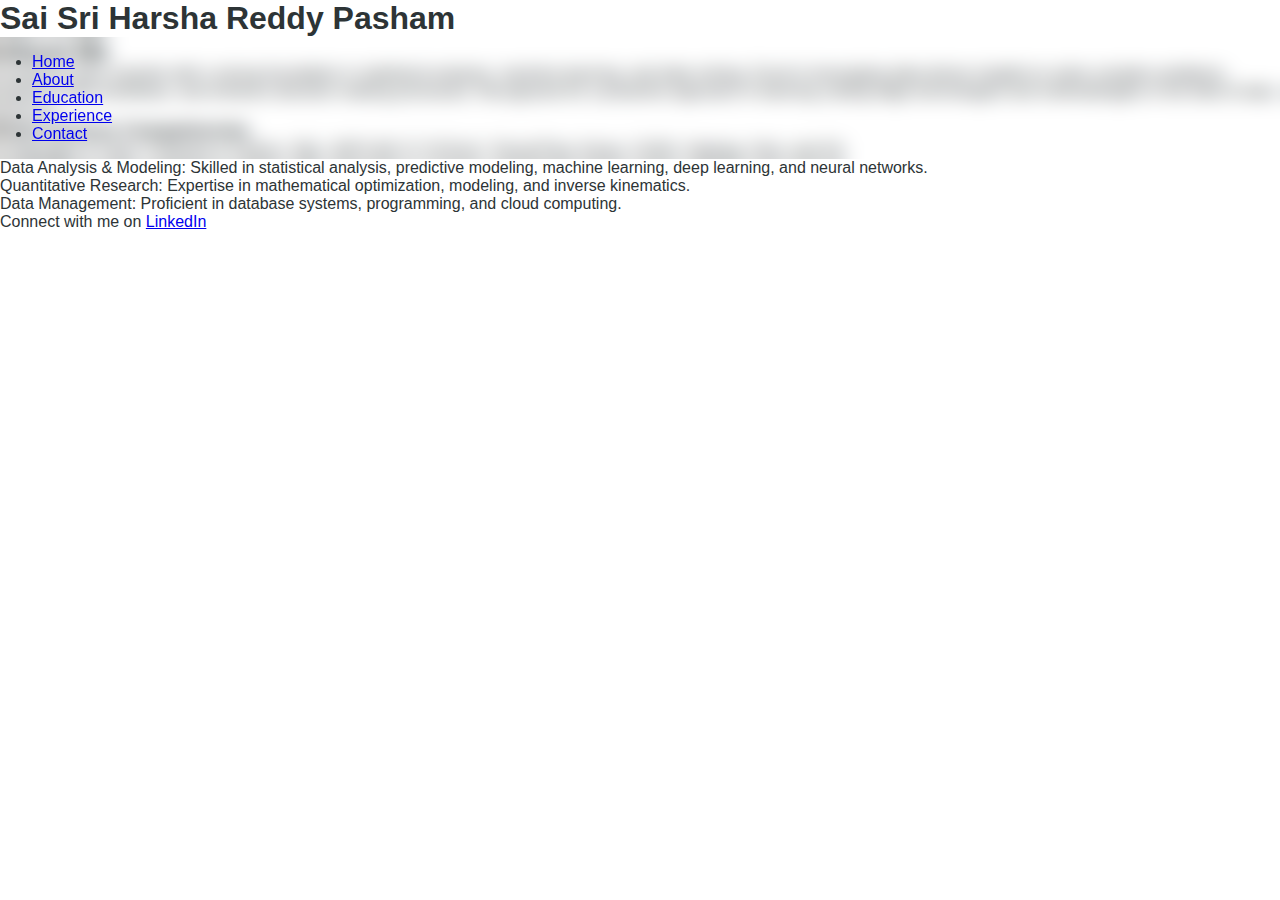
<file: about.html>
<!DOCTYPE html>
<html lang="en">

<head>
    <meta charset="UTF-8">
    <meta name="viewport" content="width=device-width, initial-scale=1.0">
    <title>About - Sai Sri Harsha Reddy Pasham</title>
    <link rel="stylesheet" href="style.css">
</head>
<body>
    <div class="wrapper">
    <header>
        <h1>Sai Sri Harsha Reddy Pasham</h1>
        <nav>
            <ul>
                <li><a href="index.html">Home</a></li>
                <li><a href="about.html">About</a></li>
                <li><a href="education.html">Education</a></li>
                <li><a href="experience.html">Experience</a></li>
                <li><a href="contact.html">Contact</a></li>
            </ul>
        </nav>
    </header>

    <main>
        <section class="about">
            <h2>About Me</h2>
            <p>Analytical data scientist with a strong foundation in statistical analysis, machine learning, and
                data mining. Excel in leveraging data-driven insights to solve complex problems, optimize data
                workflows, and enhance decision-making processes. Recognized for a proactive approach in
                learning cutting-edge technologies and methodologies in the field of data science.</p>
            <h3>Data Science Competencies</h3>
            <ul>
                <li>Languages & Tools: Proficient in Python, SQL, MATLAB, R, PyTorch, TensorFlow,
                    Keras, CUDA, Hadoop, Hive, and Git.</li>
                <li>Data Analysis & Modeling: Skilled in statistical analysis, predictive modeling, machine
                    learning, deep learning, and neural networks.</li>
                <li>Quantitative Research: Expertise in mathematical optimization, modeling, and inverse
                    kinematics.</li>
                <li>Data Management: Proficient in database systems, programming, and cloud computing.</li>
            </ul>
        </section>
    </main>
</div>

    <footer>
        <p>Connect with me on <a href="https://www.linkedin.com/in/harshareddy018/">LinkedIn</a></p>
    </footer>
</body>
</html>
</file>
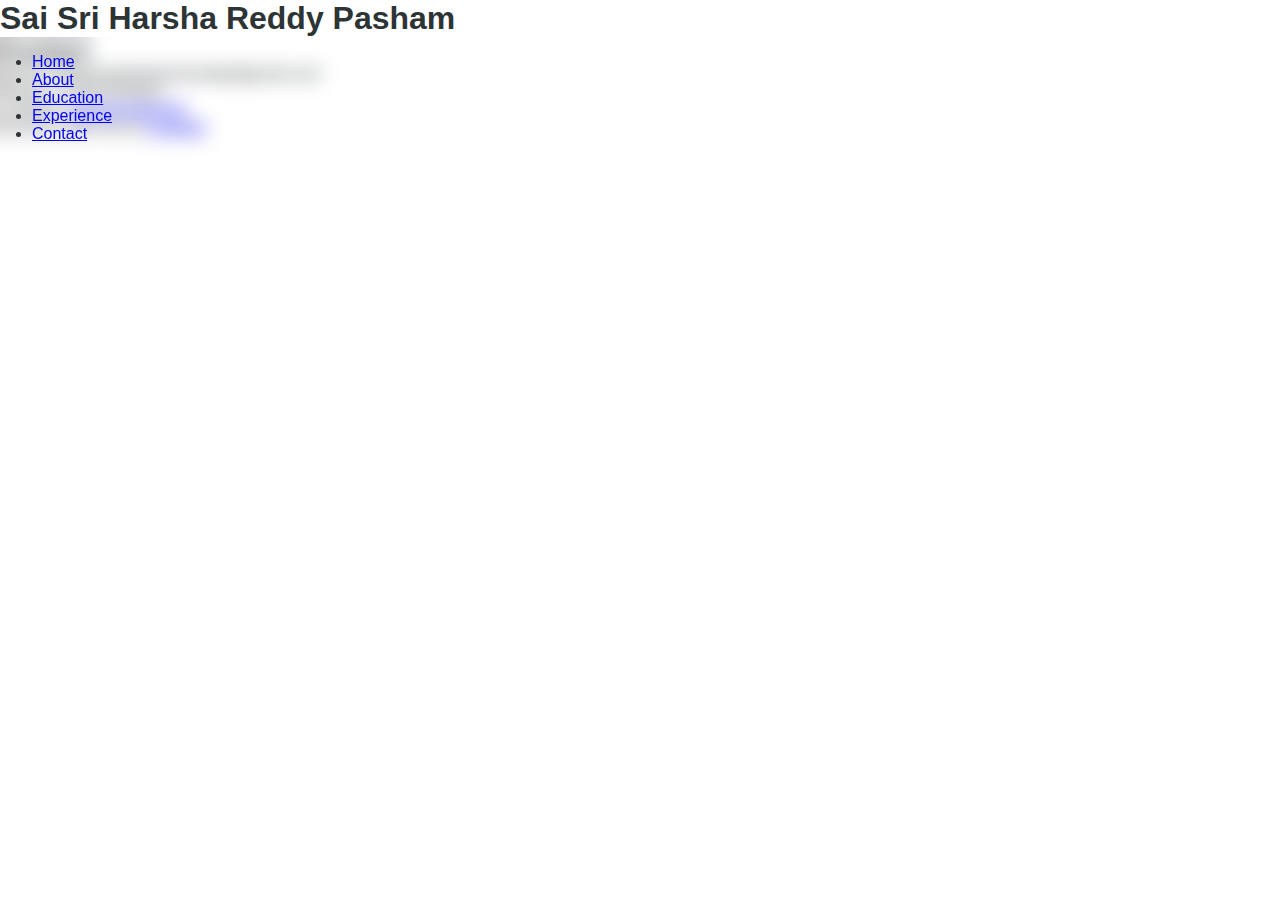
<file: contact.html>
<!DOCTYPE html>
<html lang="en">
<head>
    <meta charset="UTF-8">
    <meta name="viewport" content="width=device-width, initial-scale=1.0">
    <title>Contact - Sai Sri Harsha Reddy Pasham</title>
    <link rel="stylesheet" href="style.css">
</head>
<body>
    <div class="wrapper">
    <header>
        <h1>Sai Sri Harsha Reddy Pasham</h1>
        <nav>
            <ul>
                <li><a href="index.html">Home</a></li>
                <li><a href="about.html">About</a></li>
                <li><a href="education.html">Education</a></li>
                <li><a href="experience.html">Experience</a></li>
                <li><a href="contact.html">Contact</a></li>
            </ul>
        </nav>
    </header>

    <main>
        <section class="contact">
            <h2>Contact</h2>
            <p>Email: pashamsaisriharshareddy@gmail.com</p>
            <p>Phone: +12012419415</p>
            <p>LinkedIn: <a href="https://www.linkedin.com/in/harshareddy018/">harshareddy018</a></p>
        </section>
    </main>
</div>

    <footer>
        <p>Connect with me on <a href="https://www.linkedin.com/in/harshareddy018/">LinkedIn</a></p>
    </footer>
</body>
</html>
</file>
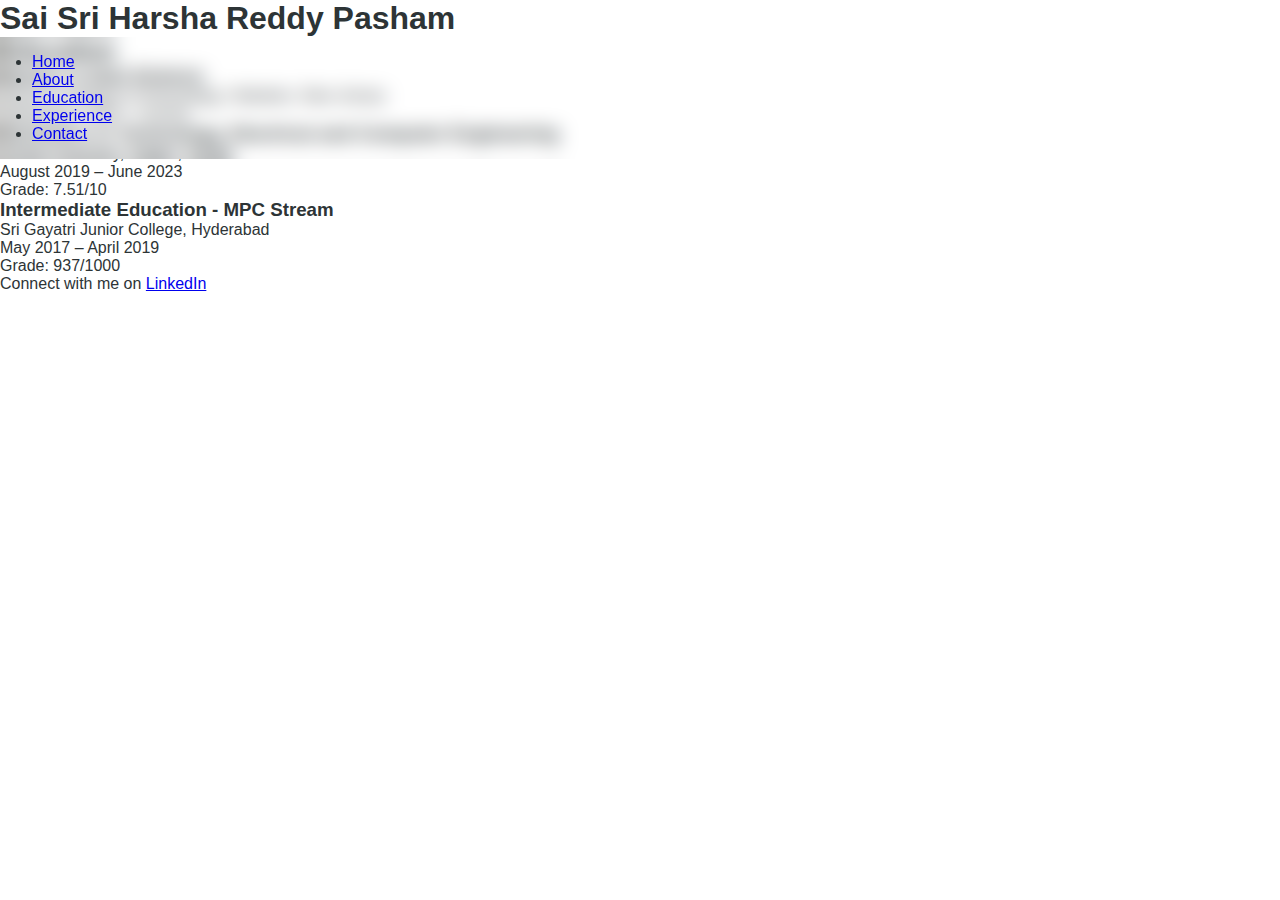
<file: education.html>
<!DOCTYPE html>
<html lang="en">

<head>
    <meta charset="UTF-8">
    <meta name="viewport" content="width=device-width, initial-scale=1.0">
    <title>Education - Sai Sri Harsha Reddy Pasham</title>
    <link rel="stylesheet" href="style.css">
</head>

<body>
    <div class="wrapper">
    <header>
        <h1>Sai Sri Harsha Reddy Pasham</h1>
        <nav>
            <ul>
                <li><a href="index.html">Home</a></li>
                <li><a href="about.html">About</a></li>
                <li><a href="education.html">Education</a></li>
                <li><a href="experience.html">Experience</a></li>
                <li><a href="contact.html">Contact</a></li>
            </ul>
        </nav>
    </header>

    <main>
        <section class="education">
            <h2>Education</h2>
            <h3>Master in Data Science</h3>
                <ul>
                    <li>Stevens Institute of Technology, Hoboken, New Jersey</li>
                    <li>September, 2023 - Current</li>
                </ul>
            <h3>Bachelors in Technology, Electrical and Computer Engineering</h3>
                <ul>
                    <li>Amrita University, Kollam, Kerala</li>
                    <li>August 2019 – June 2023</li>
                    <li>Grade: 7.51/10</li>

                </ul>
            <h3>Intermediate Education - MPC Stream</h3>
                <ul>
                    <li>Sri Gayatri Junior College, Hyderabad</li>
                    <li>May 2017 – April 2019</li>
                    <li>Grade: 937/1000</li>

                </ul>
        </section>
    </main>
</div>

    <footer>
        <p>Connect with me on <a href="https://www.linkedin.com/in/harshareddy018/">LinkedIn</a></p>
    </footer>
</body>
</html>
</file>
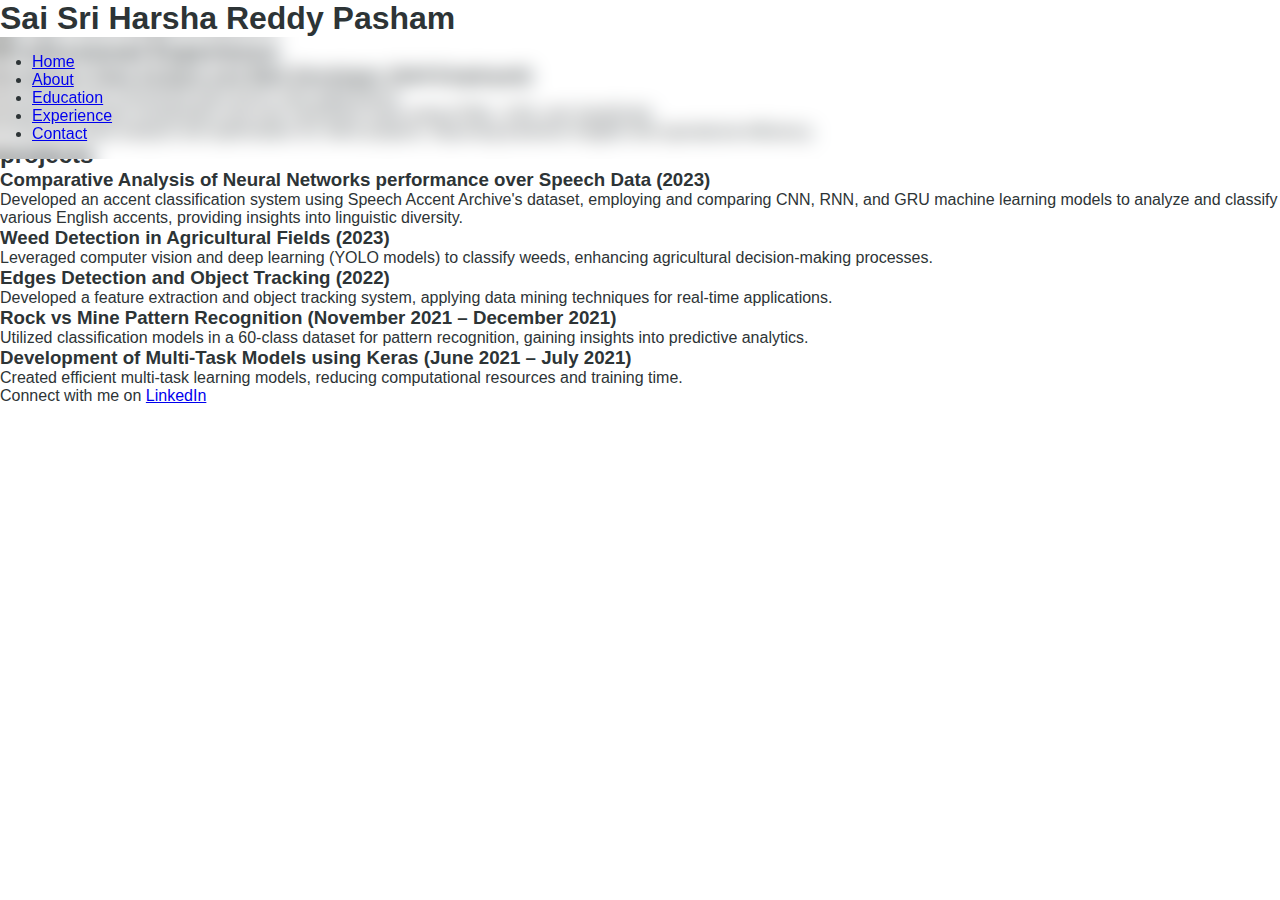
<file: experience.html>
<!DOCTYPE html>
<html lang="en">
<head>
    <meta charset="UTF-8">
    <meta name="viewport" content="width=device-width, initial-scale=1.0">
    <title>Experience - Sai Sri Harsha Reddy Pasham</title>
    <link rel="stylesheet" href="style.css">
</head>
<body>
    <div class="wrapper">
    <header>
        <h1>Sai Sri Harsha Reddy Pasham</h1>
        <nav>
            <ul>
                <li><a href="index.html">Home</a></li>
                <li><a href="about.html">About</a></li>
                <li><a href="education.html">Education</a></li>
                <li><a href="experience.html">Experience</a></li>
                <li><a href="contact.html">Contact</a></li>
            </ul>
        </nav>
    </header>

    <main>
        <section class="experience">
            <h2>Professional Experience</h2>
                <h3>Freelance Data Analyst and Web Developer (Self-Employed)</h3>
                <ul>
                    <li>Developed and maintained data-driven web applications.</li>
                    <li>Implemented data visualization and user interaction tools using HTML, CSS, and JavaScript.</li>
                    <li>Conducted data analysis and optimization for client projects, improving business insights and operational efficiency.</li>
                </ul>
            <h2>projects</h2>
                <h3>Comparative Analysis of Neural Networks performance over Speech Data (2023)</h3>
                <ul>
                    <li>Developed an accent classification system using Speech Accent Archive's dataset,
                        employing and comparing CNN, RNN, and GRU machine learning models to analyze
                        and classify various English accents, providing insights into linguistic diversity.</li>
                </ul>
                <h3>Weed Detection in Agricultural Fields (2023)</h3>
                <ul>
                    <li>Leveraged computer vision and deep learning (YOLO models) to classify weeds,
                        enhancing agricultural decision-making processes.</li>
                </ul>
                <h3>Edges Detection and Object Tracking (2022)</h3>
                <ul>
                    <li>Developed a feature extraction and object tracking system, applying data mining
                        techniques for real-time applications.</li>
                </ul>
                <h3>Rock vs Mine Pattern Recognition (November 2021 – December 2021)</h3>
                <ul>
                    <li>Utilized classification models in a 60-class dataset for pattern recognition, gaining
                        insights into predictive analytics.</li>
                </ul>
                <h3>Development of Multi-Task Models using Keras (June 2021 – July 2021)</h3>
                <ul>
                    <li>Created efficient multi-task learning models, reducing computational resources and
                        training time.</li>
                </ul>
        </section>
    </main>
</div>

    <footer>
        <p>Connect with me on <a href="https://www.linkedin.com/in/harshareddy018/">LinkedIn</a></p>
    </footer>
</body>
</html>
</file>
<file: style.css>
:root {
    --primary-color: #2d3436;
    --secondary-color: #0984e3;
    --background: #ffffff;
    --text-color: #2d3436;
    --card-bg: rgba(255, 255, 255, 0.1);
}

[data-theme="dark"] {
    --primary-color: #dfe6e9;
    --secondary-color: #74b9ff;
    --background: #2d3436;
    --text-color: #dfe6e9;
    --card-bg: rgba(0, 0, 0, 0.2);
}

* {
    margin: 0;
    padding: 0;
    box-sizing: border-box;
    font-family: 'Inter', sans-serif;
}

body {
    background-color: var(--background);
    color: var(--text-color);
    transition: all 0.3s ease;
}

nav {
    position: fixed;
    width: 100%;
    padding: 1rem 2rem;
    backdrop-filter: blur(10px);
    z-index: 1000;
}

.project-card {
    background: var(--card-bg);
    backdrop-filter: blur(10px);
    border-radius: 20px;
    padding: 2rem;
    transition: transform 0.3s ease;
}

.project-card:hover {
    transform: translateY(-5px);
}

.skills-container {
    display: grid;
    grid-template-columns: repeat(auto-fit, minmax(250px, 1fr));
    gap: 2rem;
    padding: 2rem;
}

.skill-item {
    background: var(--card-bg);
    padding: 0.5rem 1rem;
    border-radius: 20px;
    margin: 0.5rem;
    display: inline-block;
}
</file>
